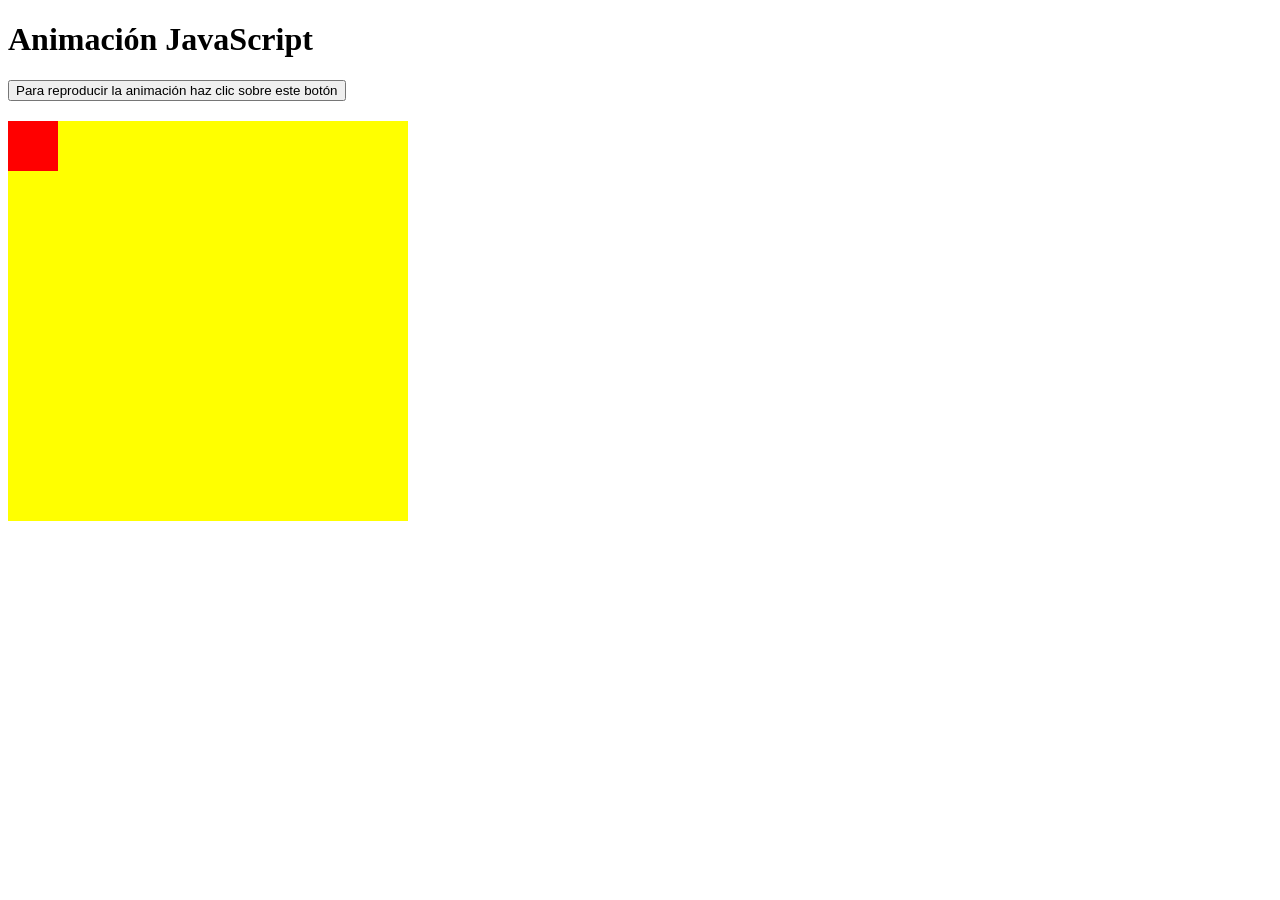
<file: Cuadroanimado/index.html>
<!DOCTYPE html>
<html lang="es">
<head>
	<meta charset="utf-8">
	<link rel="stylesheet"  href="css/estilos.css">
	<script src="js/script.js"></script>
	<title>Animaciones usando DOM</title>
</head>

<body>

	<h1>Animación JavaScript</h1>

	<button id="boton">Para reproducir la animación haz clic sobre este botón</button>
	
	<div id ="contenedor">
	    <div id ="animar"> </div>
	</div>

</body>
</html>
</file>
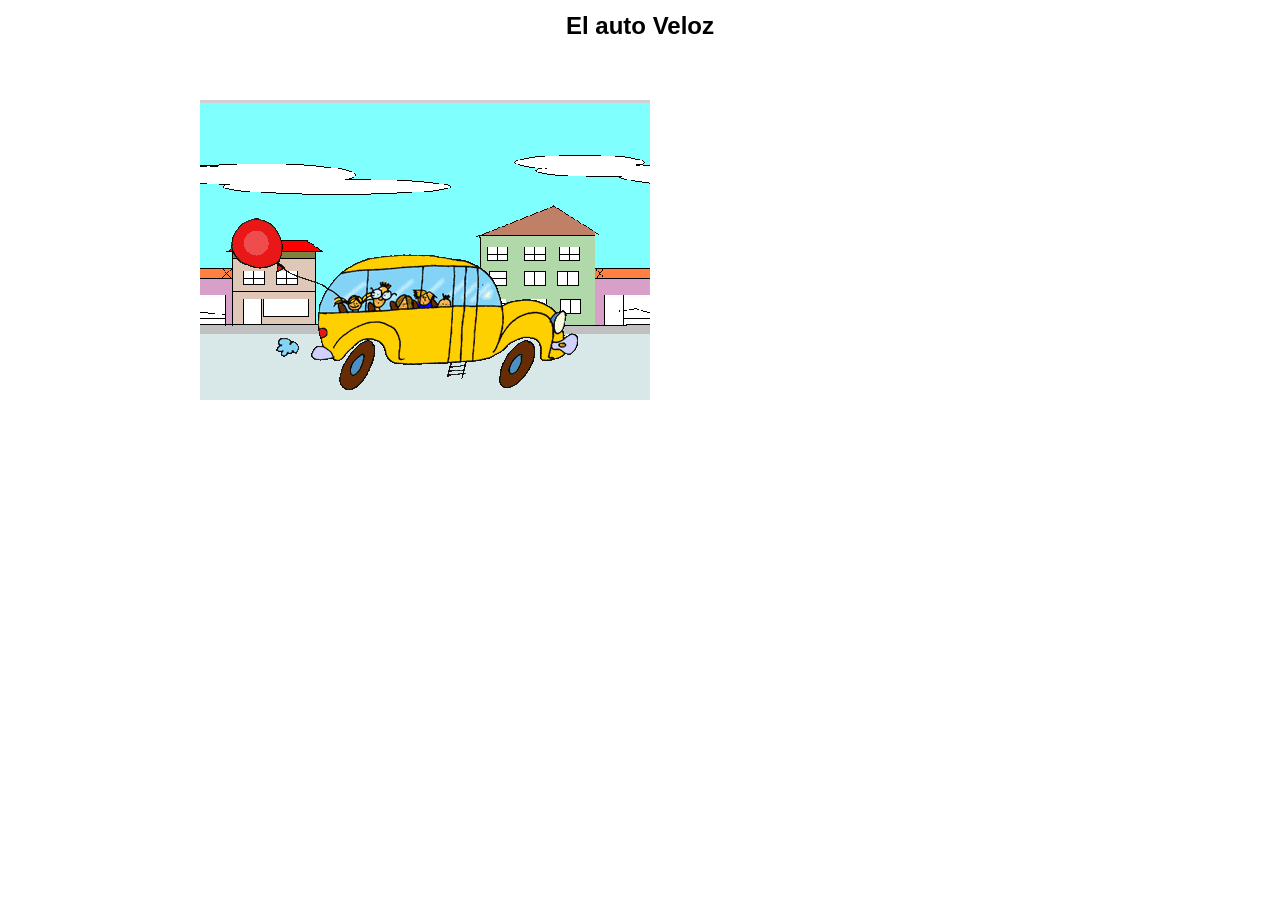
<file: coche/coche.html>
<!DOCTYPE html>
<html lang="es">
<head>
   <meta charset="UTF-8">
	<link rel="stylesheet" type="text/css" href="css/estilos.css">
	<script src="js/script.js"></script>
	<title>Ejercicio coche</title> 
</head>
<body>
<h1>El auto Veloz</h1>
<div id="contenedor">
   <div id="fondouno">
      <img src="img/calle.gif" alt="Dibujo fachadas edificio en una calle" >
   </div>
   <div id="fondodos">
      <img src="img/calle.gif" alt="Dibujo fachadas edificio en una calle" >
   </div>
   <div id="autobus">
      <img src="img/autobus.gif" alt="Imagen animada de un autobus escolar" >
   </div>
</div>
</body>
</html>
</file>
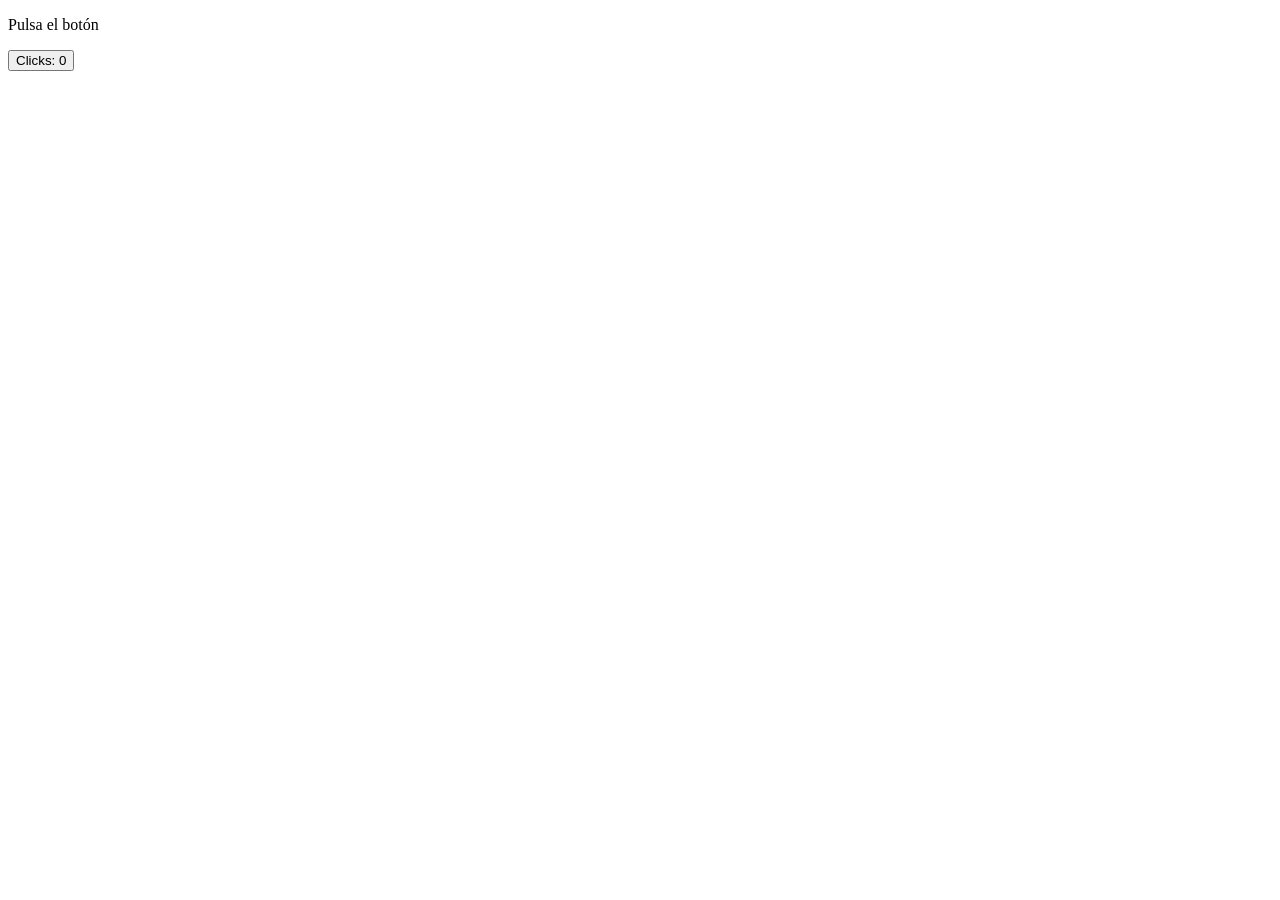
<file: ContadorDeClicks/contador.html>
<!DOCTYPE html>
<html lang="es">
<head>
    <meta charset="UTF-8">
    <meta name="viewport" content="width=device-width, initial-scale=1.0">
    <script src="js/Script.js"></script>
    <title>Contador de clicks</title>
</head>
<body>
    
<p>Pulsa el botón</p>
<button id="contadorBtn"> Clicks: 0</button>

</body>
</html>
</file>
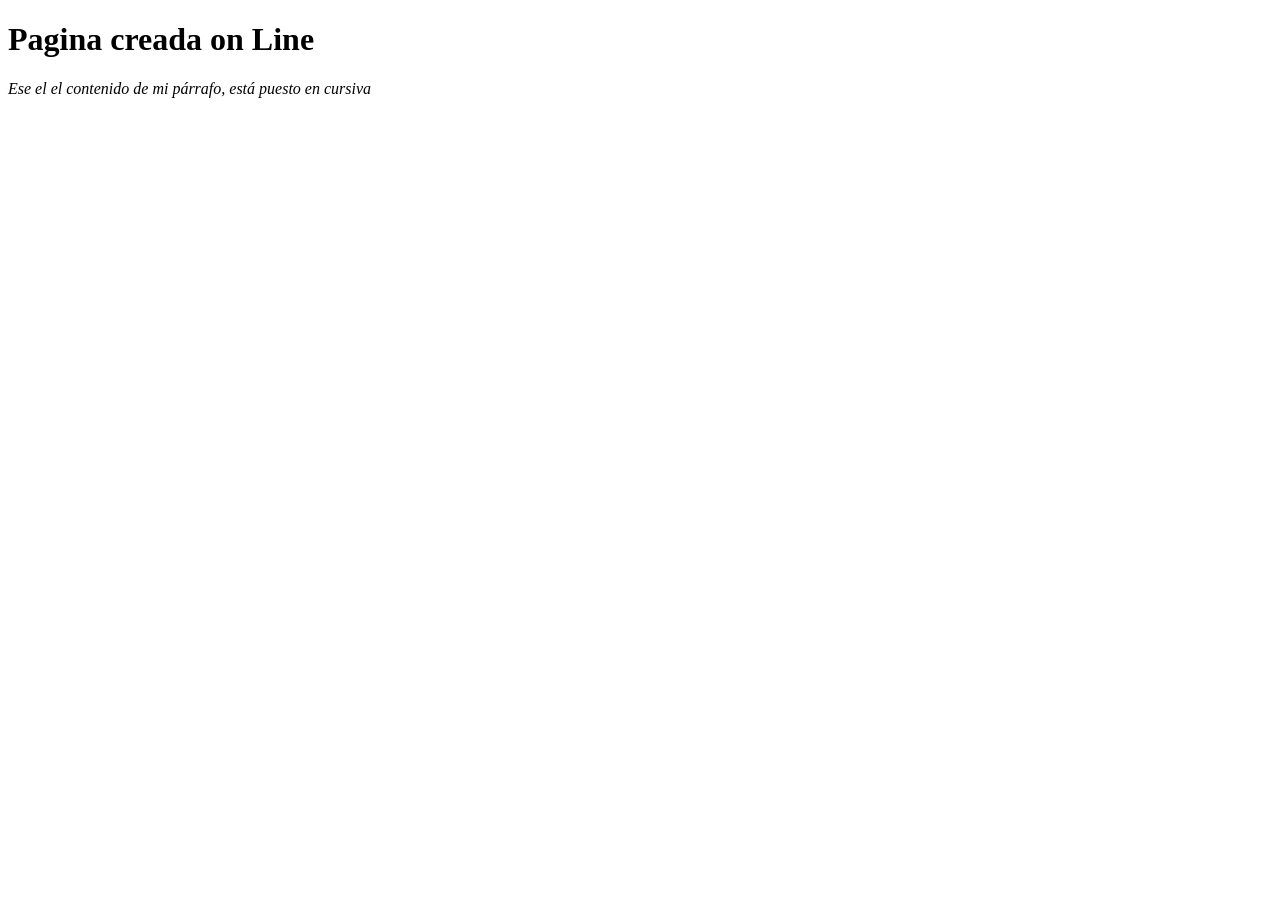
<file: CrearAñadirNodos/nodos.html>
<!DOCTYPE html>
<html lang="es">
<head>
    <meta charset="UTF-8">
    <meta name="viewport" content="width=device-width, initial-scale=1.0">
    <script src="js/script.js"></script>
</head>
<body>
    


</body>
</html>
</file>
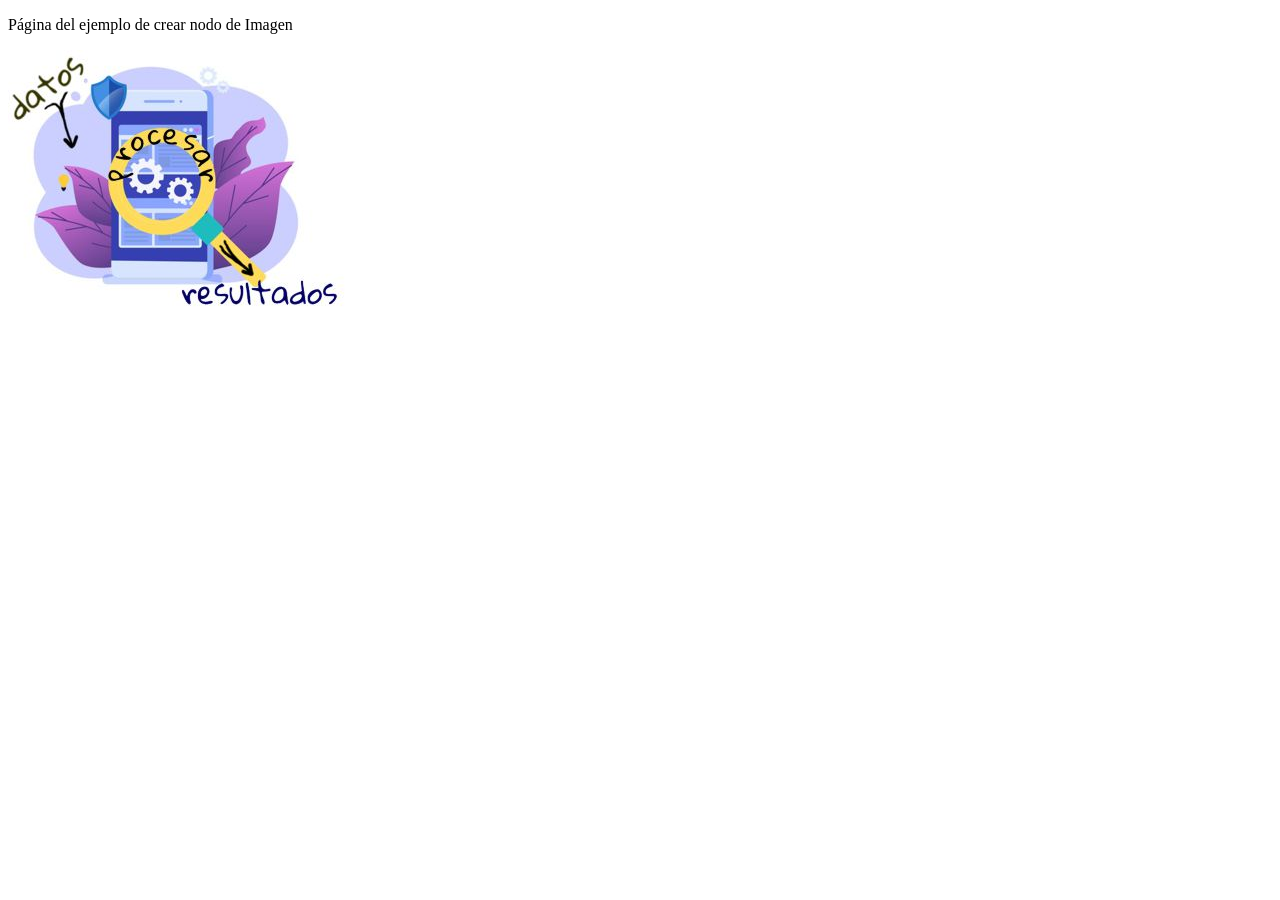
<file: CrearNodoImagen/nodo.html>
<!DOCTYPE html>
<html lang="en">
<head>
    <meta charset="UTF-8">
    <meta name="viewport" content="width=device-width, initial-scale=1.0">
    <script src="js/script.js"></script>
    <title>Document</title>
</head>
<body>
    <p>Página del ejemplo de crear nodo de Imagen</p>
    <div id="imagen"></div>
</body>
</html>
</file>
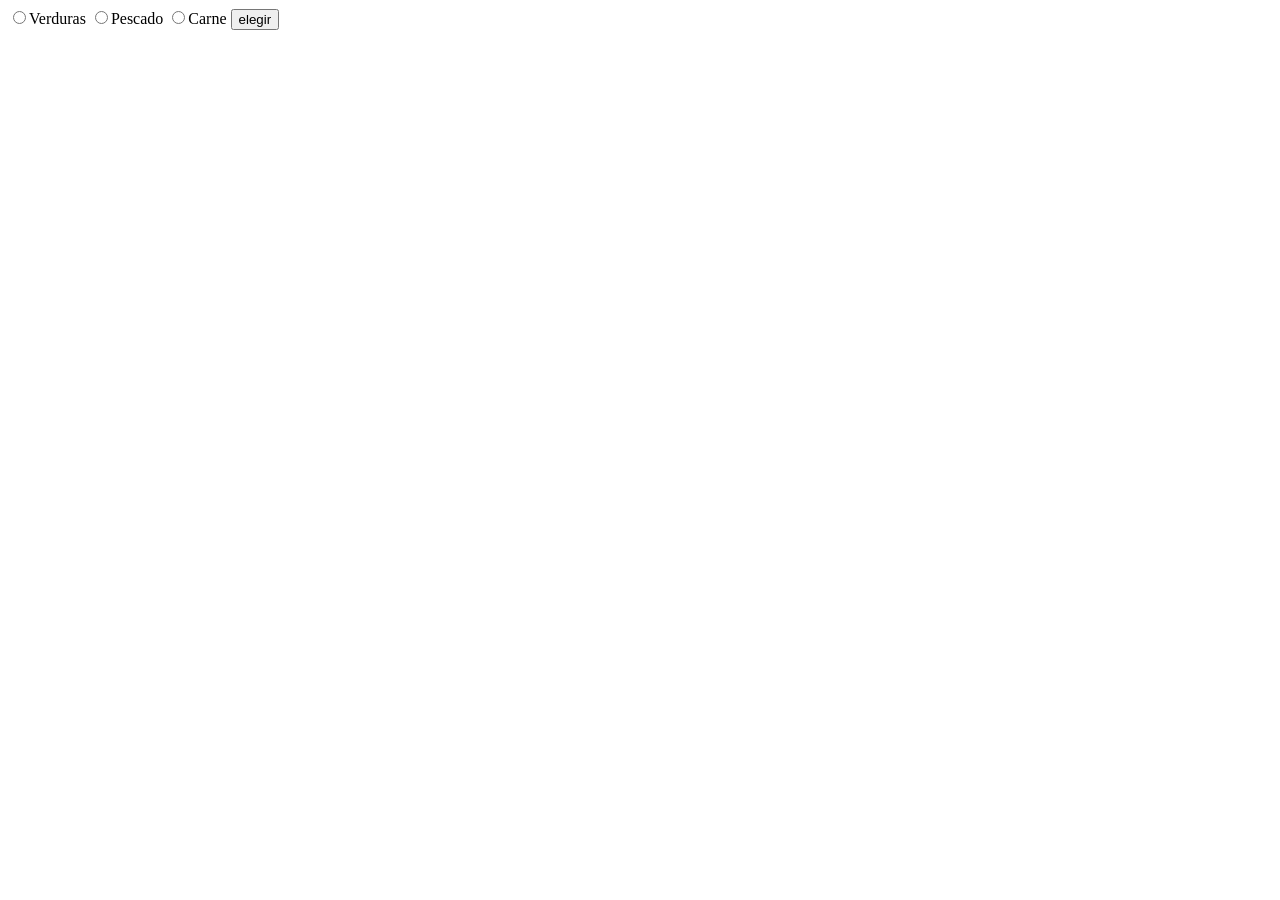
<file: ElementosPorName/Elementos.html>
<!DOCTYPE html>
<html lang="es">
<head>
    <meta charset="UTF-8">
    <meta name="viewport" content="width=device-width, initial-scale=1.0">
    <script src="js/script.js"></script>
    <title>Elementos por name</title>
</head>
<body>
    
    <form id="formulario">

        <input type="radio" name="menu" value="verdura">Verduras
        <input type="radio" name="menu" value="pescado">Pescado
        <input type="radio" name="menu" value="Carne">Carne
        <button id="enviar">elegir</button>


    </form>


</body>
</html>
</file>
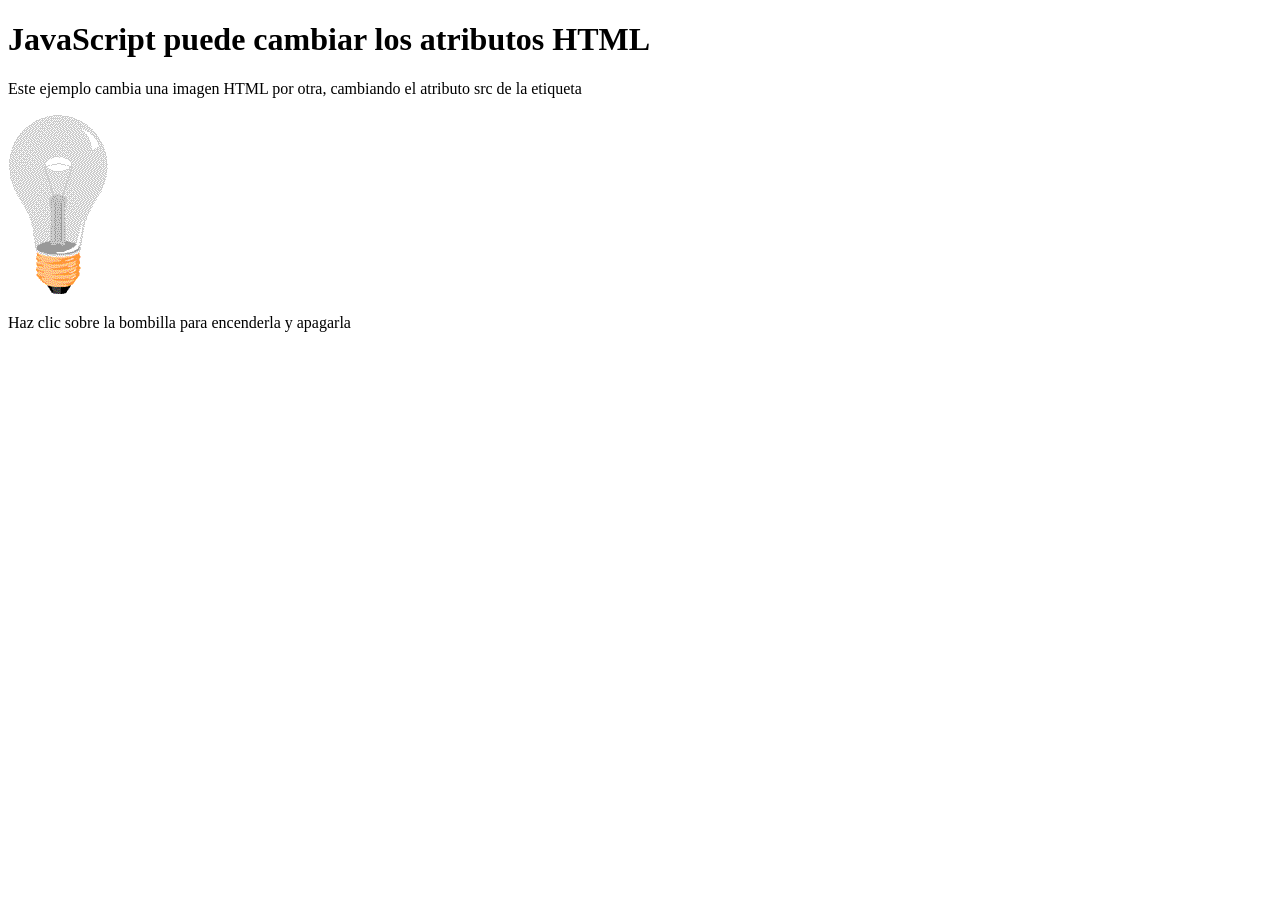
<file: ImagenDeSustitucion/Imagen.html>
<!DOCTYPE html>
<html lang="es">
<head>
    <meta charset="UTF-8">
    <meta name="viewport" content="width=device-width, initial-scale=1.0">
    <link rel="stylesheet" href="CSS/Estilo.css">
    <script src="js/script.js"></script>
    <title>Imagen de sustitución</title>
</head>
<body>
    

    <h1>JavaScript puede cambiar los atributos HTML</h1>
    <p>Este ejemplo cambia una imagen HTML por otra, cambiando el atributo src de la etiqueta</p>
   <img id="bombilla" src="img/pic_bulboff.gif" alt="bombilla apagada">
    <p>Haz clic sobre la bombilla para encenderla y apagarla</p>




</body>
</html>
</file>
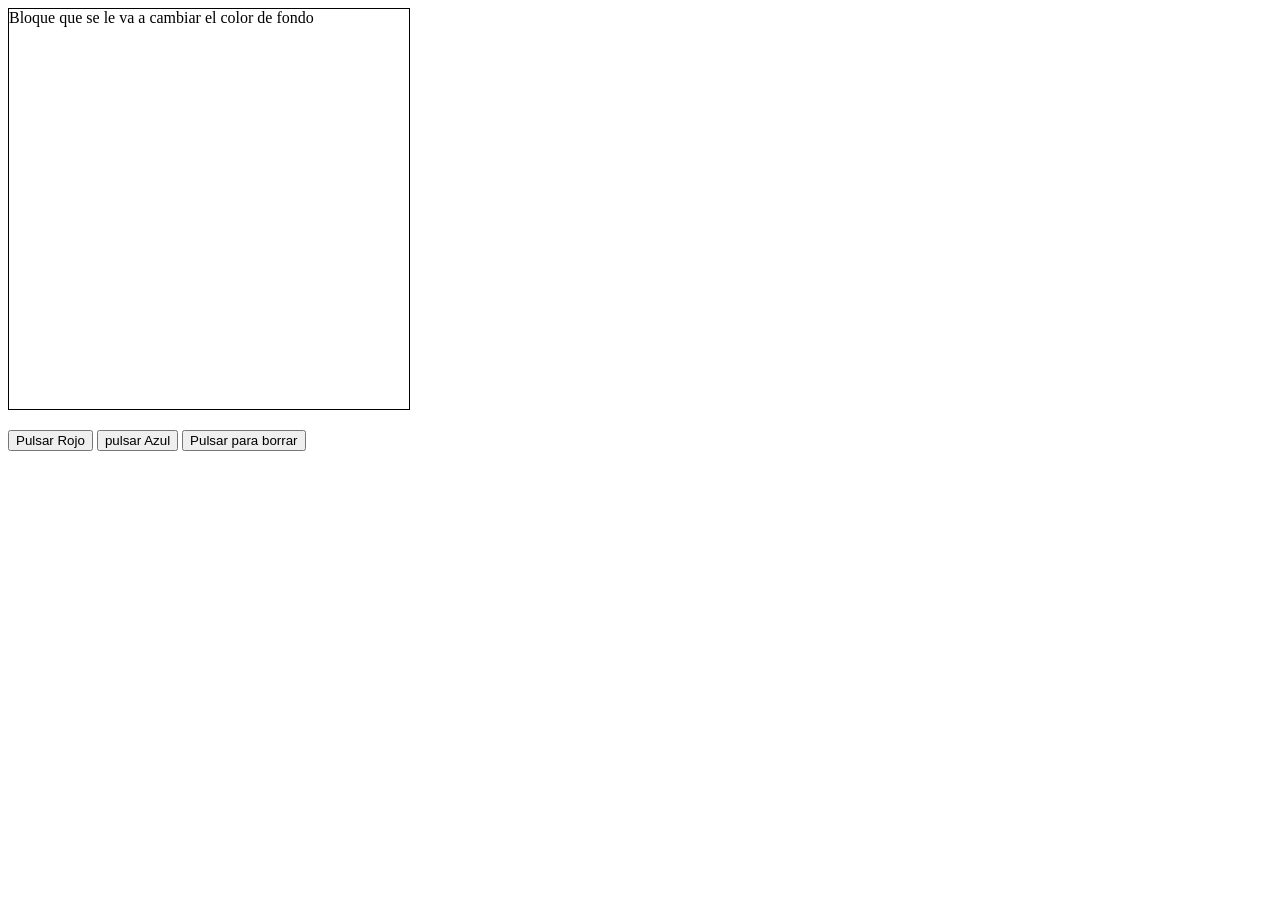
<file: LocObjetoAsigEvento/Evento.html>
<!DOCTYPE html>
<html lang="es">
<head>
    <meta charset="UTF-8">
    <meta name="viewport" content="width=device-width, initial-scale=1.0">
    <link rel="stylesheet" href="css/estilos.css">
    <script src="js/script.js"></script>
    <title>Localizar objeto y asignar evento</title>
</head>
<body>

    <div id="destino"> Bloque que se le va a cambiar el color de fondo

    </div>

    <div id="botones">

        <button id="rojo">Pulsar Rojo</button>
        <button id="azul">pulsar Azul</button>
        <button id="volver">Pulsar para borrar</button>

    </div>



</body>
</html>
</file>
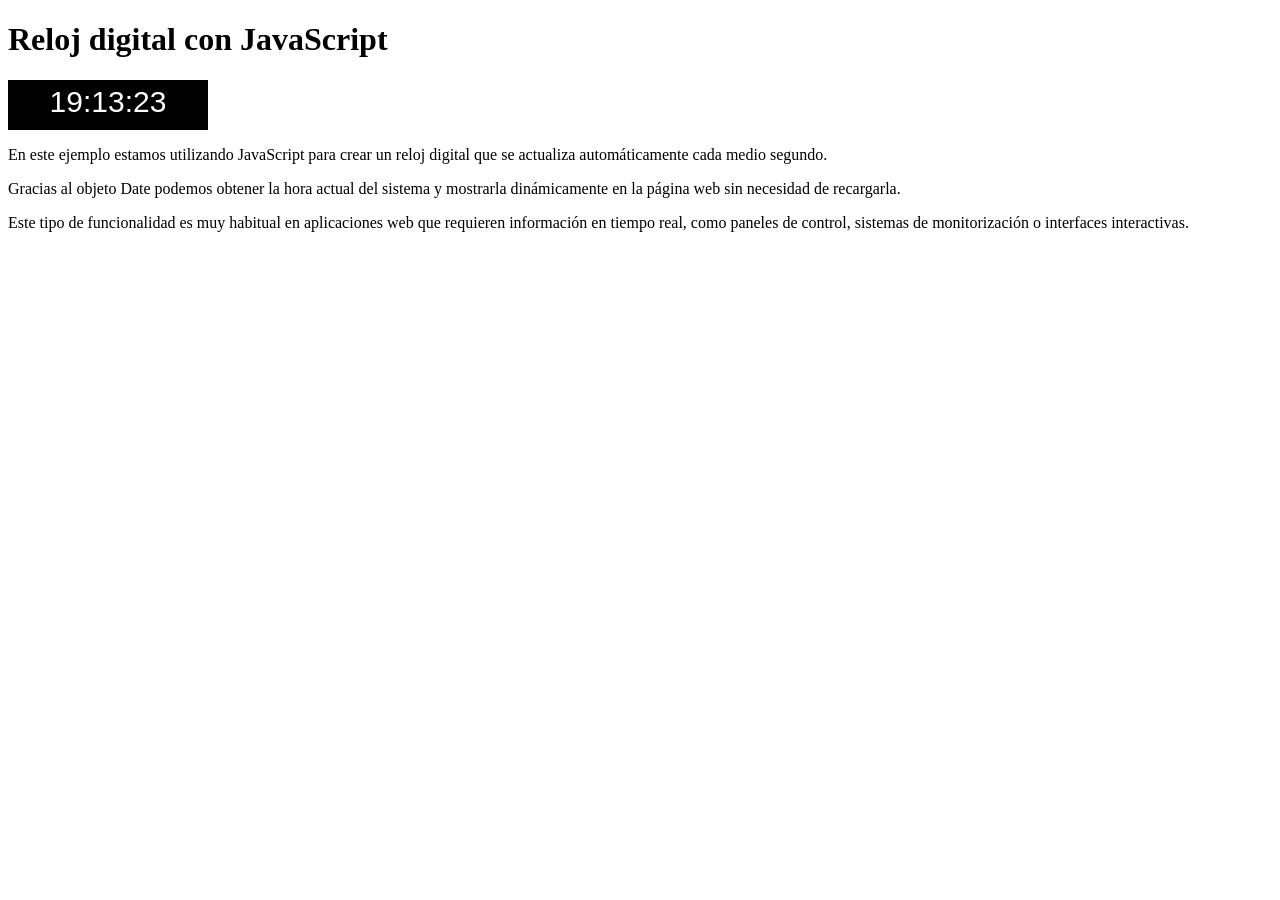
<file: reloj/relojDigital.html>
<!DOCTYPE html>
<html lang="es">
<head>
	<meta charset="utf-8">
	<meta name="viewport" content="width=device-width, initial-scale=1.0">
	<link rel="stylesheet" href="css/reloj.css">
	<script src="js/reloj.js"></script>
	<title>Reloj digital</title>
</head>
<body>
	<h1>Reloj digital con JavaScript</h1>

	<div id="reloj">
			
	</div>

	<p>
		En este ejemplo estamos utilizando JavaScript para crear un reloj digital que se actualiza automáticamente cada medio segundo. 
	</p>
	<p>
		Gracias al objeto Date podemos obtener la hora actual del sistema y mostrarla dinámicamente en la página web sin necesidad de recargarla. 
	</p>
	<p>
		Este tipo de funcionalidad es muy habitual en aplicaciones web que requieren información en tiempo real, como paneles de control, sistemas de monitorización o interfaces interactivas.
	</p>

</body>
</html>
</file>
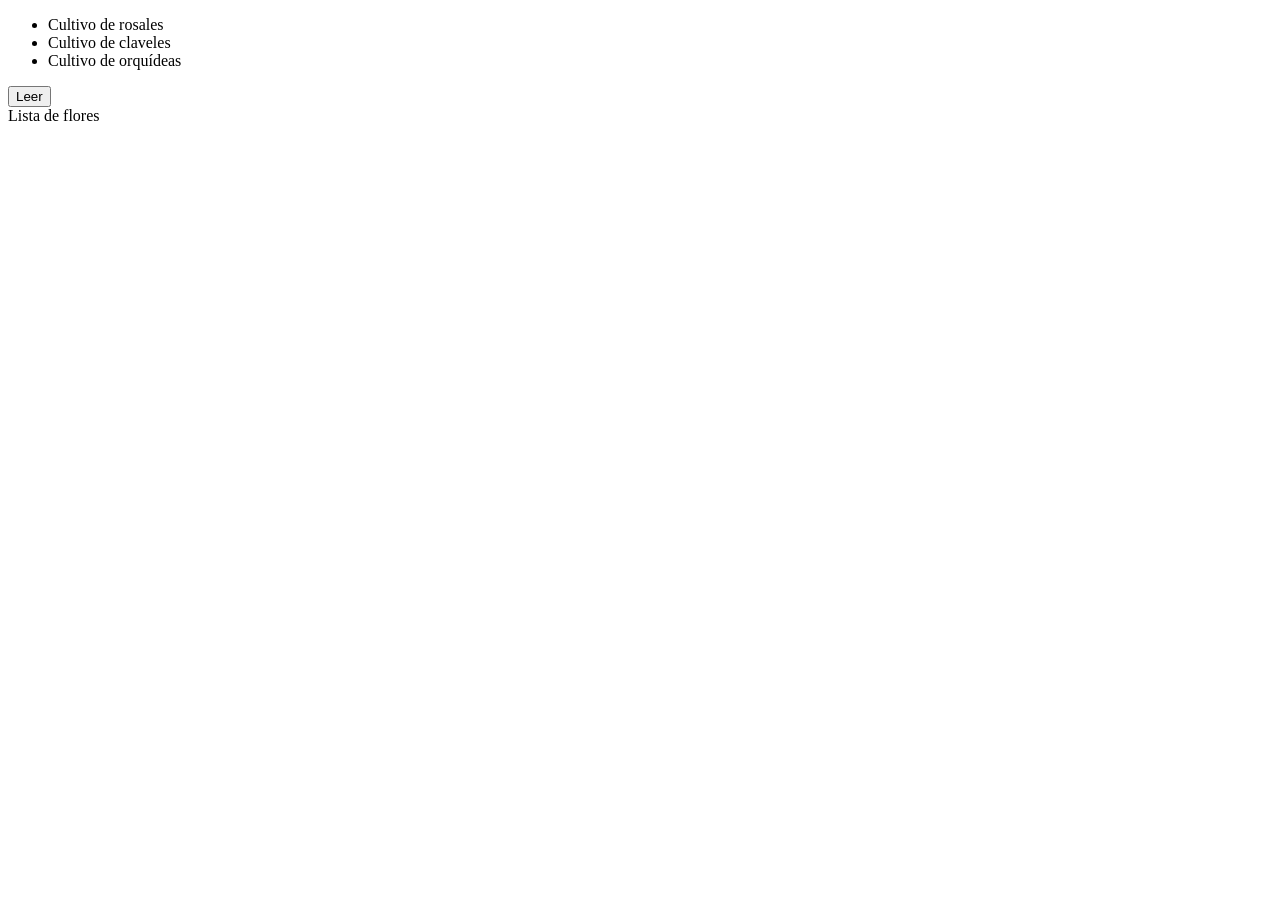
<file: SeleccionarPorClases/Clases.html>
<!DOCTYPE html>
<html lang="es">
<head>
    <meta charset="UTF-8">
    <meta name="viewport" content="width=device-width, initial-scale=1.0">
    <script src="js/script.js"></script>
    <title>Seleccionar por clases</title>
</head>
<body>
    
    <ul id="flores">

        <li class="item">Cultivo de rosales</li>
        <li class="item">Cultivo de claveles</li>
        <li class="item">Cultivo de orquídeas</li>
    </ul>


    <button id="btn">Leer</button>
    <div>Lista de flores</div>

    <br>

    <div id="resultado"></div>

</body>
</html>
</file>
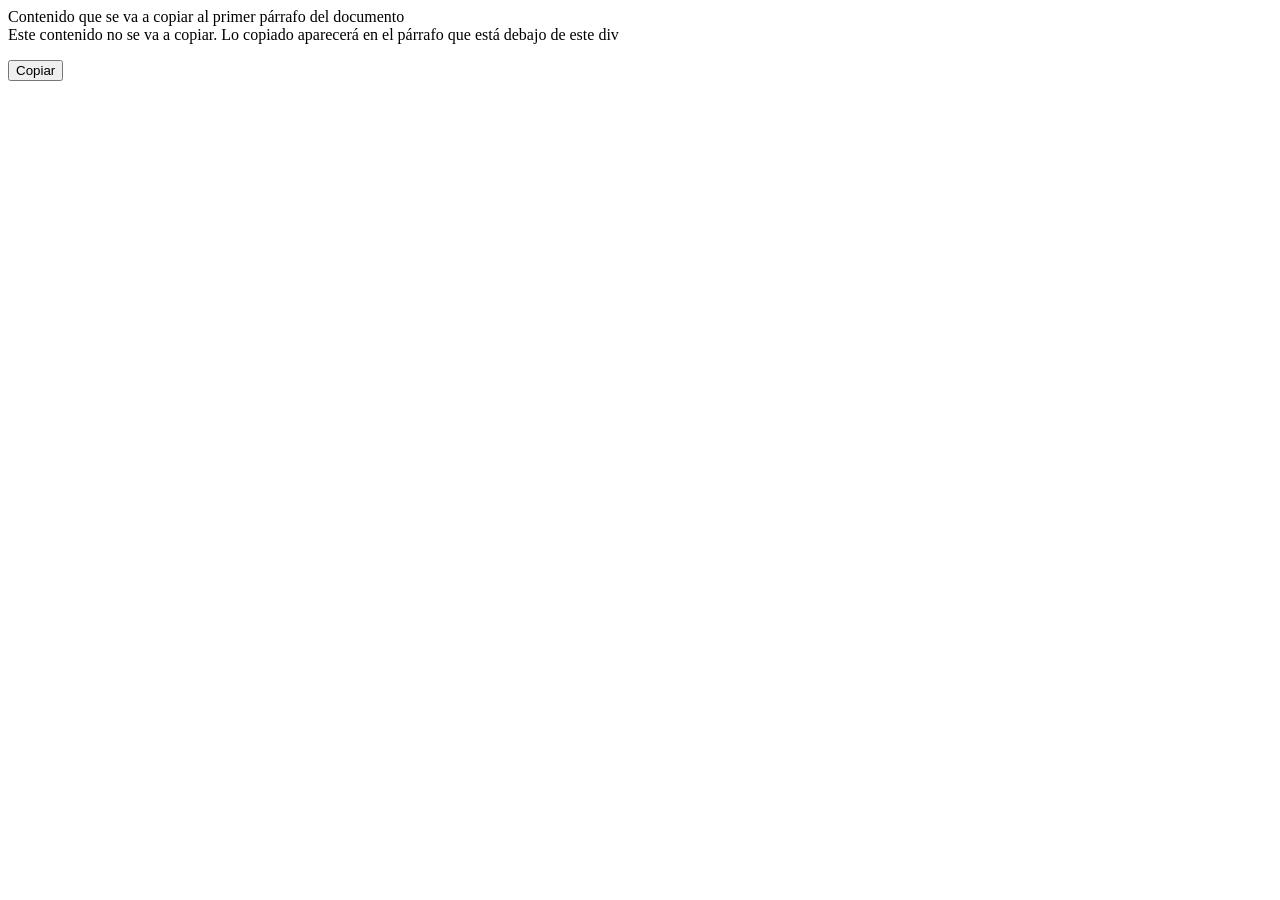
<file: SelectorCSS/Selector.html>
<!DOCTYPE html>
<html lang="es">
<head>
    <meta charset="UTF-8">
    <meta name="viewport" content="width=device-width, initial-scale=1.0">
    <title>Selector CSS</title>
    <script src="js/script.js"></script>
</head>
<body>

    <div class="texto">Contenido que se va a copiar al primer párrafo del documento</div>

    <div class="texto">
        Este contenido no se va a copiar.
        Lo copiado aparecerá en el párrafo que está debajo de este div


    </div>

    <p></p>
    <p>

        <button id="copiar">Copiar</button>

    </p>
    
</body>
</html>
</file>
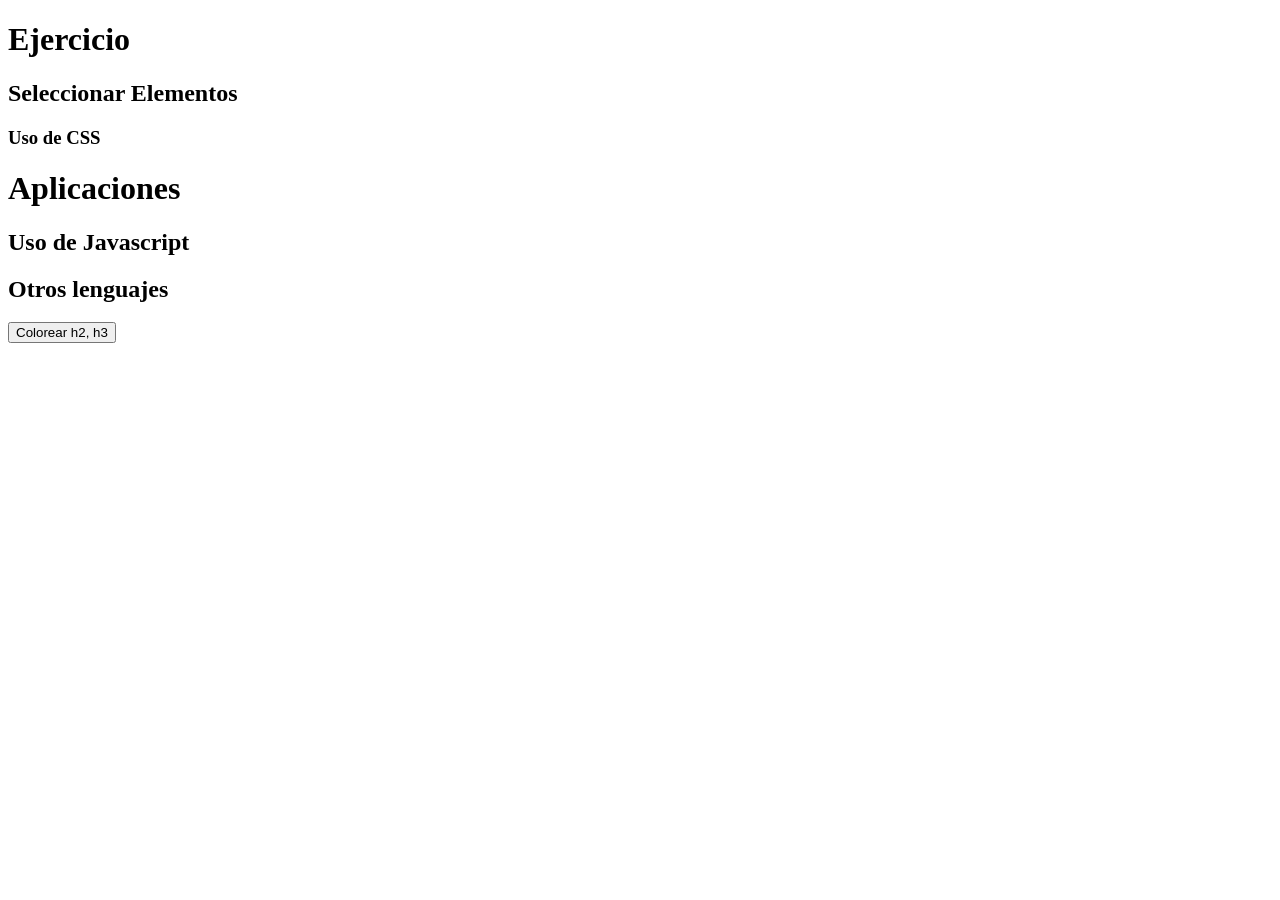
<file: SelectorCSSGlobal/Selector.html>
<!DOCTYPE html>
<html lang="es">
<head>
    <meta charset="UTF-8">
    <meta name="viewport" content="width=device-width, initial-scale=1.0">
    <script src="js/script.js"></script>
    <title>Selector CSS global</title>
</head>
<body>
    
    <h1>Ejercicio</h1>
    <h2>Seleccionar Elementos</h2>
    <h3>Uso de CSS</h3>
    <h1>Aplicaciones</h1>
    <h2>Uso de Javascript</h2>
    <h2>Otros lenguajes</h2>
    <p></p>
    <p><button id="btn">Colorear h2, h3</button></p>

</body>
</html>
</file>
<file: Cuadroanimado/css/estilos.css>
#contenedor {
    width: 400px;
    height: 400px;
    position: relative;
    background: yellow;
    margin-top: 20px;
}

/* Elemento a animar */
#animar {
   	width: 50px;
    height: 50px;
    position: relative;
    background-color: red;
}
</file>
<file: coche/css/estilos.css>
* { 
	margin: 0px auto; 
	padding: 0px; 
}
h1 { 
	font:bold 1.5em arial; 
	text-align: center; 
	padding: 0.5em ; 
}
#contenedor { 
	/*El posicionamiento absoluto se emplea para establecer de forma exacta la posición en la que se muestra la caja de un elemento. Posteriormente, se indica la posición de la caja con las propiedades top, right, bottom y left*/
	position: absolute; 
	top: 100px; 
	left: 200px; 
	width: 450px; 
    height: 300px; 
    overflow: hidden; /*El contenido que se salga del contenedor se ocultará*/
}
#fondouno { 
	position: absolute; 
	top: 0px; 
	left: 0px; 
}

#fondodos { 
	position: absolute; 
	top: 0px; 
	left: 450px; 
}

#autobus { 
	position: absolute; 
	top: 100px; 
}
</file>
<file: ImagenDeSustitucion/CSS/Estilo.css>
#bombilla{

height: 180px;
width: 100px;

}
</file>
<file: LocObjetoAsigEvento/css/estilos.css>
#destino {

border: solid 1px black;
width: 400px;
height: 400px;

}


#botones{

    margin-top: 20px;
}
</file>
<file: reloj/css/reloj.css>
#reloj{
	font-family: Verdana, Geneva, Tahoma, sans-serif;
	width: 200px;
	height: 40px;
	padding: 5px 0px;
	background: black;
	color:white;
	font-size:30px;
	text-align: center;
}
</file>
